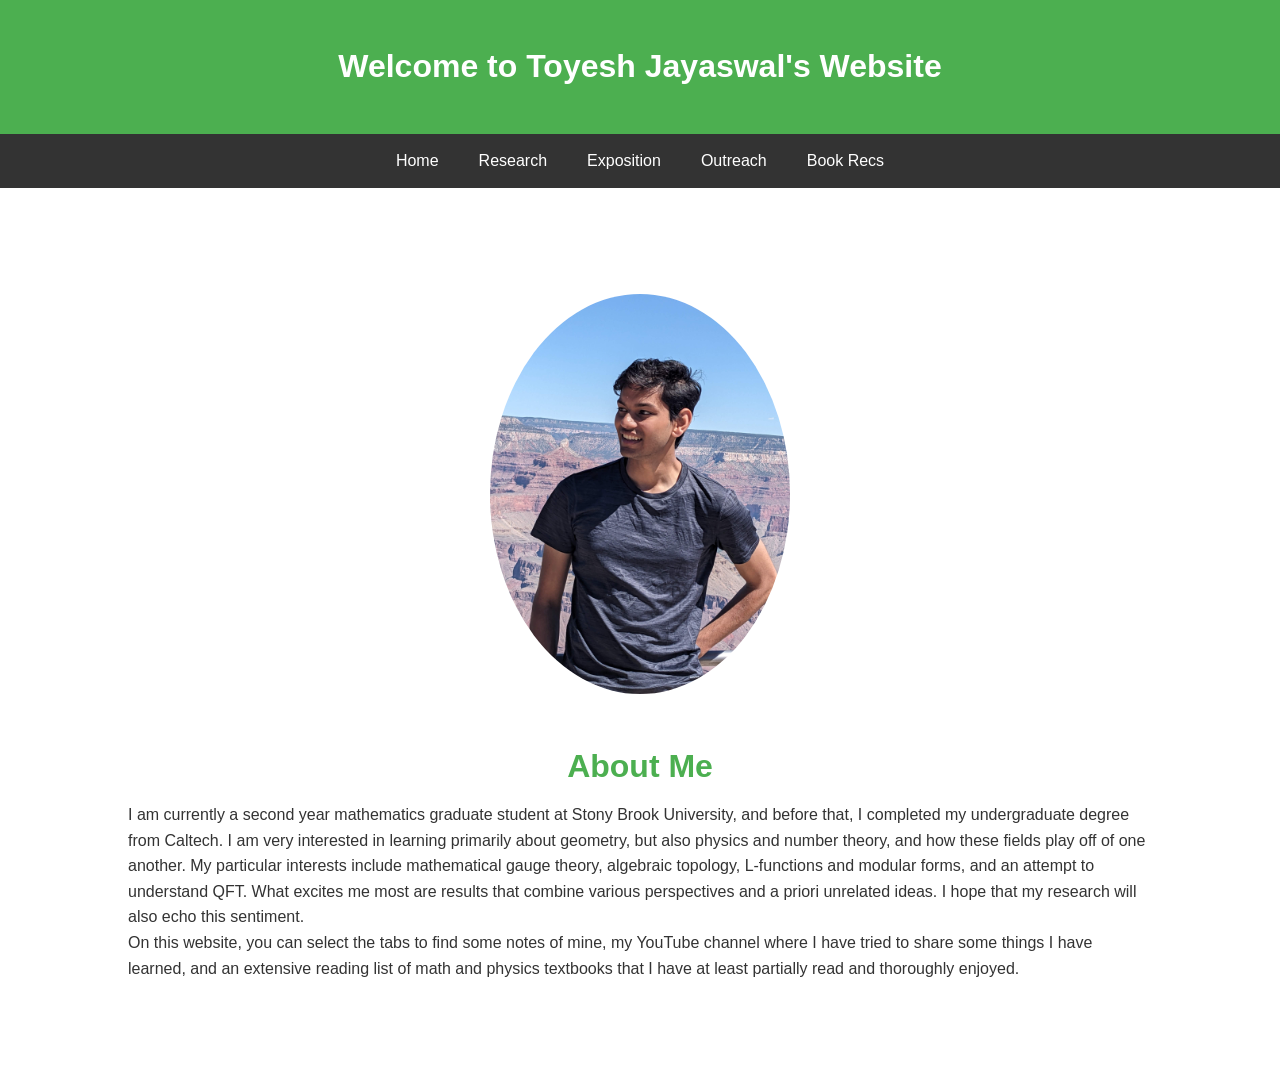
<file: index.html>
<!DOCTYPE html>
<html lang="en">
<head>
    <meta charset="UTF-8">
    <meta name="viewport" content="width=device-width, initial-scale=1.0">
    <title>Toyesh Jayaswal</title>
    <style>
        /* Global Styles */
        body {
            font-family: Arial, sans-serif;
            background-color: #f5f5f5;
            color: #333;
            margin: 0;
            padding: 0;
            line-height: 1.6;
        }
        header {
            background-color: #4CAF50;
            color: #fff;
            padding: 20px;
            text-align: center;
        }
        nav {
            display: flex;
            justify-content: center;
            background-color: #333;
        }
        nav a {
            color: #fff;
            text-decoration: none;
            padding: 14px 20px;
            display: block;
        }
        nav a:hover {
            background-color: #575757;
        }
        .main-content {
            display: flex;
            flex-direction: column;
            justify-content: center;
            align-items: center;
            height: 100vh;
            text-align: center;
            background-color: #fff;
        }
        .main-content p {
            max-width: 80%; /* Limit the width to 80% of the screen */
            margin: 0 auto; /* Horizontally center the paragraph */
            text-align: left; /* Center-align the text itself */
        }
        .profile-pic {
    	    border-radius: 50%;
    	    max-width: 300px; /* Increase this value to make the picture larger */
    	    width: 100%; /* Ensures responsiveness */
    	    margin-bottom: 20px;
	}
        .section-title {
            font-size: 2em;
            color: #4CAF50;
            margin-bottom: 10px;
        }
        footer {
            background-color: #333;
            color: #fff;
            text-align: center;
            padding: 10px 0;
        }
    </style>
</head>
<body>
    <header>
        <h1>Welcome to Toyesh Jayaswal's Website</h1>
    </header>
    <div id="navbar-placeholder"></div>
    <script>
        fetch("nav.html")
            .then(response => response.text())
            .then(data => {
                document.getElementById("navbar-placeholder").innerHTML = data;
            });
    </script>

    <div class="main-content">
        <img src="pics/pfp.jpg" alt="Your Profile Picture" class="profile-pic">
        <h2 class="section-title">About Me</h2>
        <p> I am currently a second year mathematics graduate student at Stony Brook University, and before that, I completed my undergraduate degree from Caltech.
            I am very interested in learning primarily about geometry, but also physics and number theory, and how these fields play off of one another. 
            My particular interests include mathematical gauge theory, algebraic topology, L-functions and modular forms, and an attempt to understand QFT. 
            What excites me most are results that combine various perspectives and a priori unrelated ideas. I hope that my research will also echo this sentiment. </p>

        <p> On this website, you can select the tabs to find some notes of mine, my YouTube channel where I have tried to share some things I have learned, and an 
            extensive reading list of math and physics textbooks that I have at least partially read and thoroughly enjoyed.
        </p>
    </div>
    <!-- <footer>
        <p>&copy; 2024 Your Name. All rights reserved.</p>
    </footer> -->
</body>
</html>
</file>
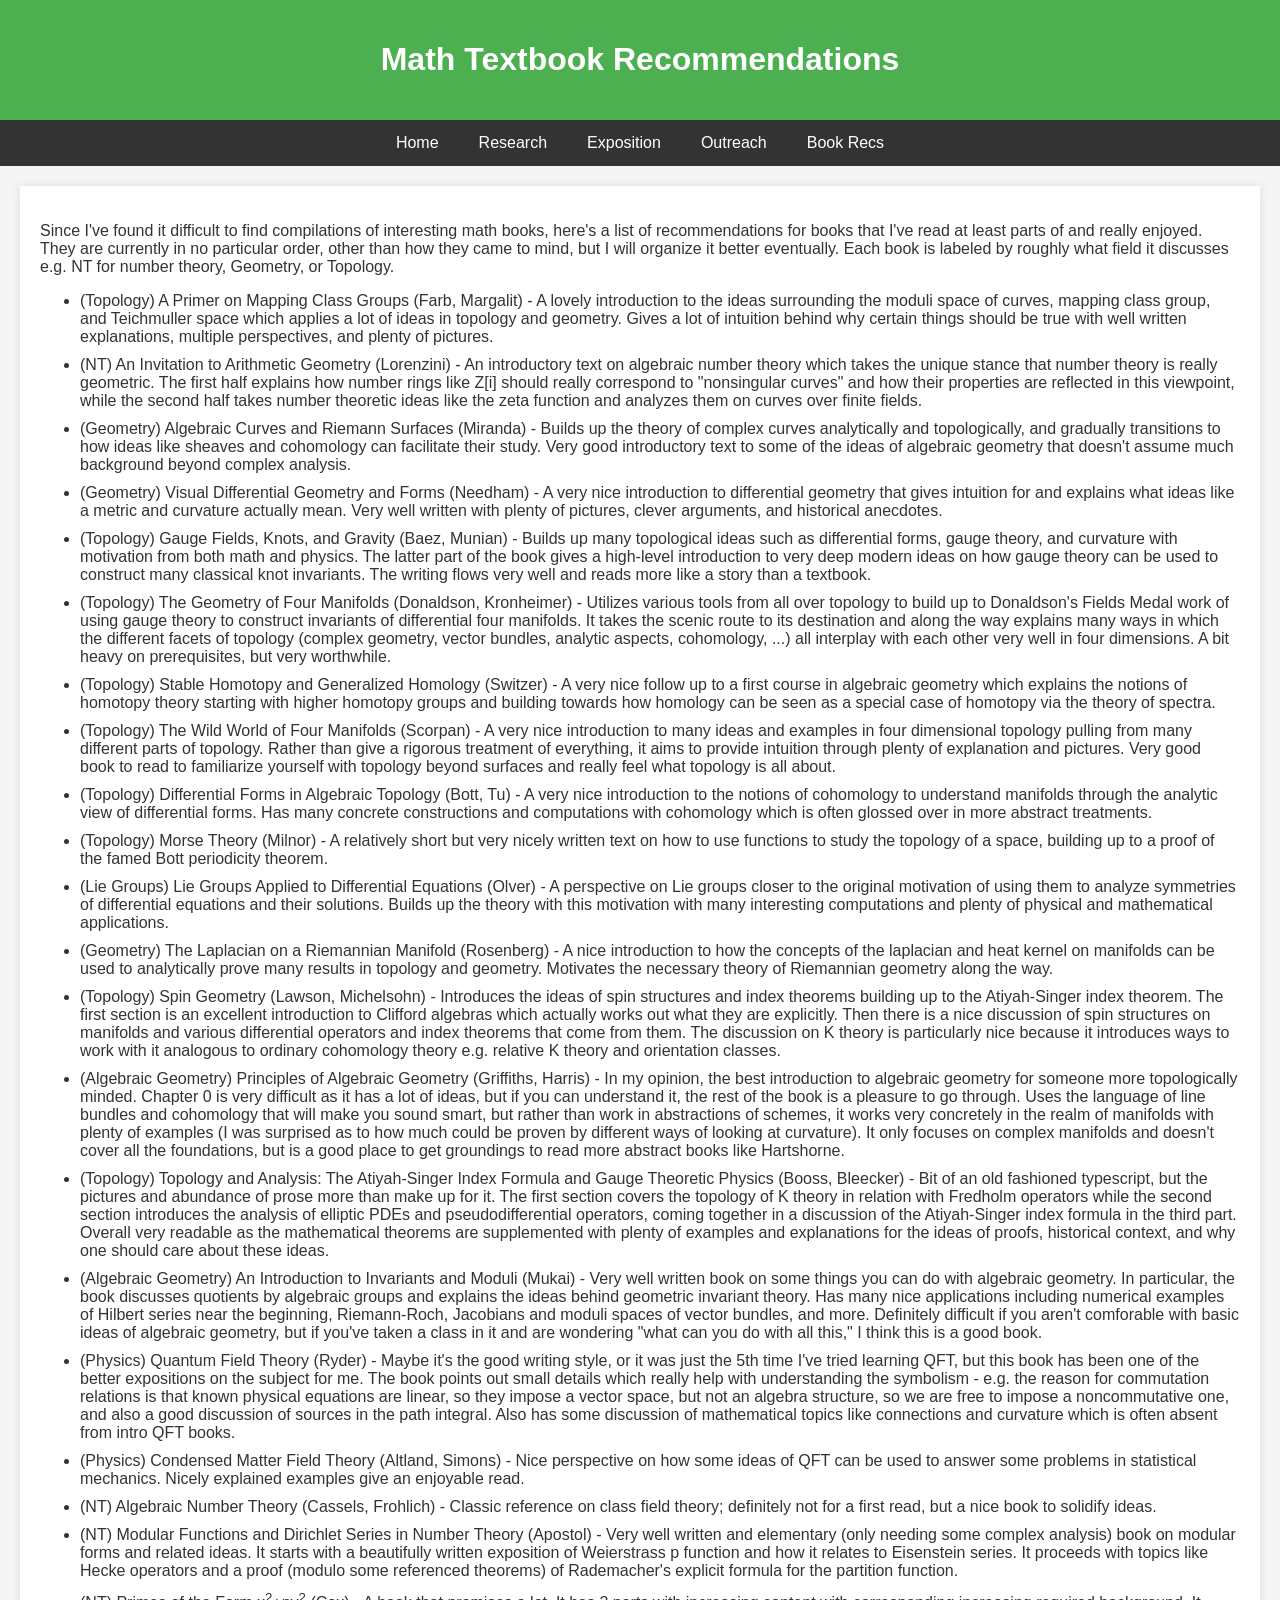
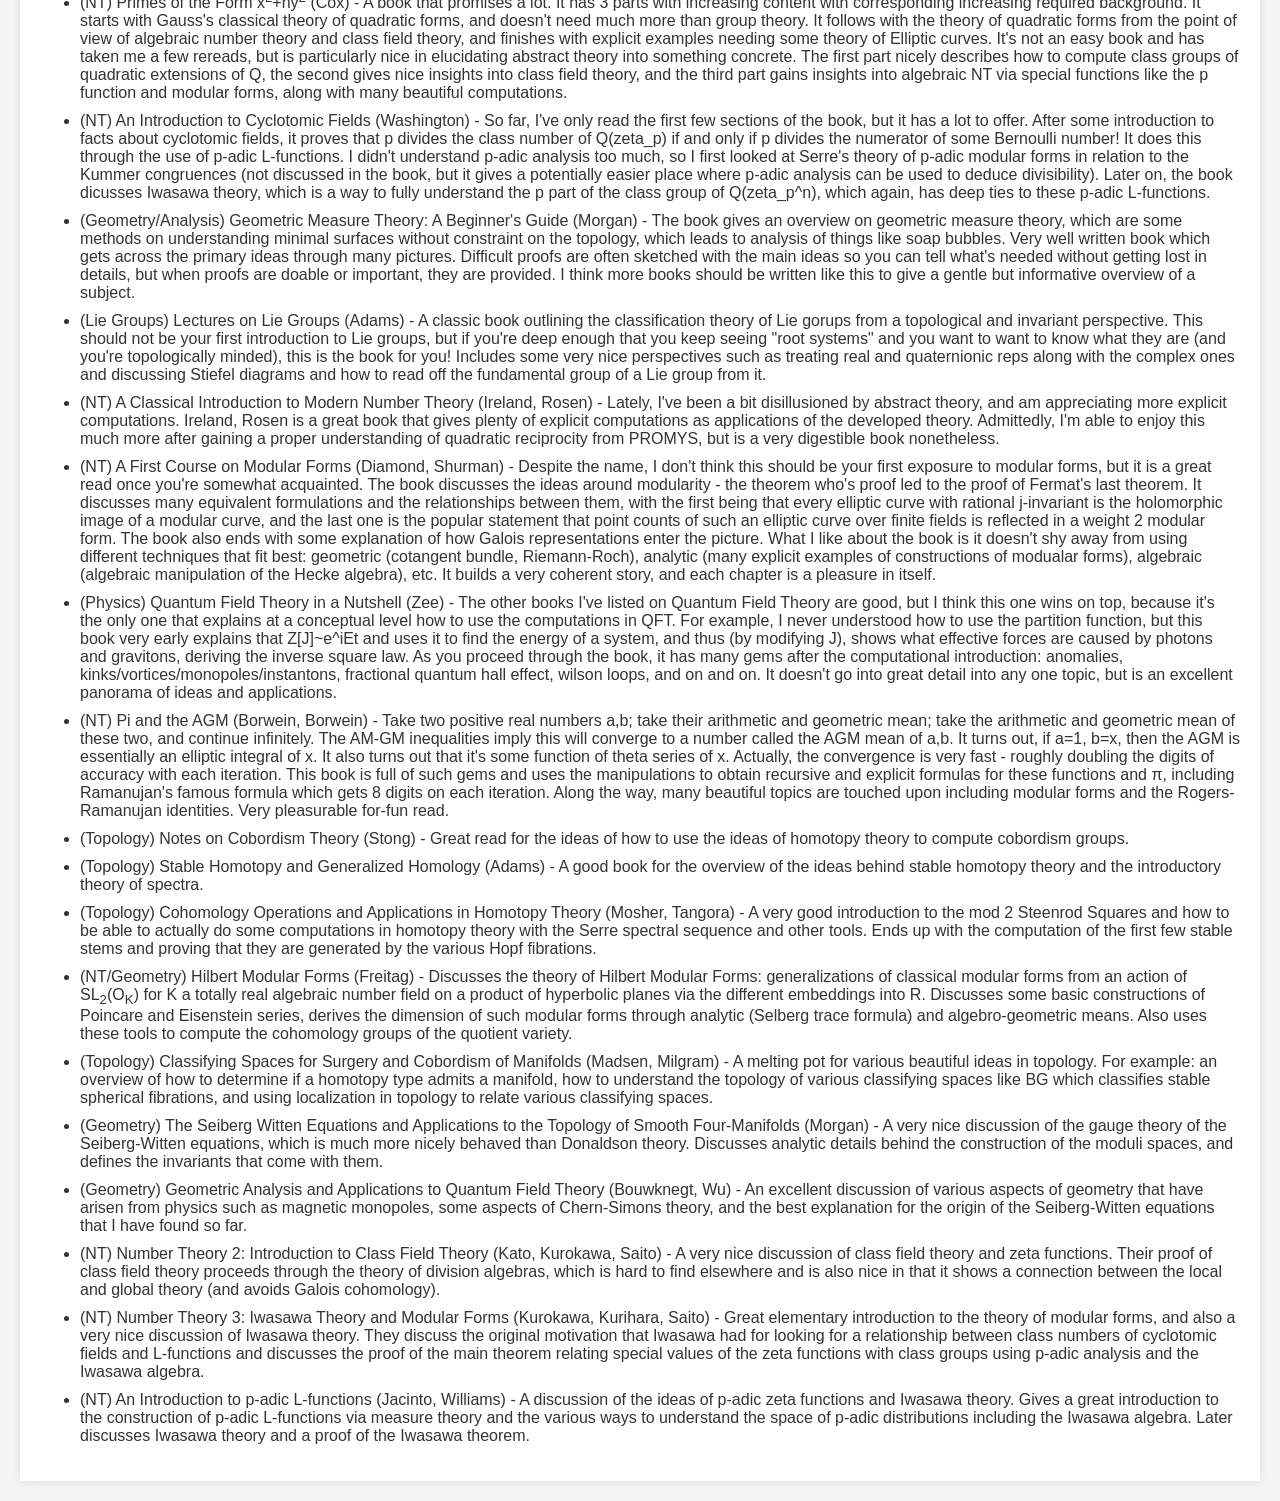
<file: books.html>
<!DOCTYPE html>
<html lang="en">
<head>
    <meta charset="UTF-8">
    <meta name="viewport" content="width=device-width, initial-scale=1.0">
    <title>Book Recs</title>
    <style>
        body {
            font-family: Arial, sans-serif;
            background-color: #f5f5f5;
            color: #333;
            margin: 0;
            padding: 0;
        }
        header {
            background-color: #4CAF50;
            color: #fff;
            padding: 20px;
            text-align: center;
        }
        nav {
            display: flex;
            justify-content: center;
            background-color: #333;
        }
        nav a {
            color: #fff;
            text-decoration: none;
            padding: 14px 20px;
            display: block;
        }
        nav a:hover {
            background-color: #575757;
        }
        .container {
            max-width: 1200px;
            margin: 20px auto;
            padding: 20px;
            background-color: #fff;
            box-shadow: 0 0 10px rgba(0, 0, 0, 0.1);
        }
        .container ul li {
            margin-bottom: 10px; /* Adds space below each list item */
        }
        footer {
            background-color: #333;
            color: #fff;
            text-align: center;
            padding: 10px 0;
            margin-top: 20px;
        }
        .section-title {
            font-size: 2em;
            color: #4CAF50;
            margin-bottom: 10px;
        }
    </style>
</head>
<body>
    <header>
        <h1>Math Textbook Recommendations</h1>
    </header>
    <div id="navbar-placeholder"></div>
    <script>
        fetch("nav.html")
            .then(response => response.text())
            .then(data => {
                document.getElementById("navbar-placeholder").innerHTML = data;
            });
    </script>
    <div class="container">
        <!-- <h2 class="section-title">My Research</h2> -->
        <p>Since I've found it difficult to find compilations of interesting math books, here's a list of recommendations for books that I've read at least parts of and really enjoyed. They are currently in no particular order, other than how they came to mind, but I will organize it better eventually. Each book is labeled by roughly what field it discusses e.g. NT for number theory, Geometry, or Topology. </p>
        <ul>
            <li>(Topology) A Primer on Mapping Class Groups (Farb, Margalit) - A lovely introduction to the ideas surrounding the moduli space of curves, mapping class group, and Teichmuller space which applies a lot of ideas in topology and geometry. Gives a lot of intuition behind why certain things should be true with well written explanations, multiple perspectives, and plenty of pictures.
            </li>
            <li>(NT) An Invitation to Arithmetic Geometry (Lorenzini) - An introductory text on algebraic number theory which takes the unique stance that number theory is really geometric. The first half explains how number rings like Z[i] should really correspond to "nonsingular curves" and how their properties are reflected in this viewpoint, while the second half takes number theoretic ideas like the zeta function and analyzes them on curves over finite fields.
            </li>
            <li>(Geometry) Algebraic Curves and Riemann Surfaces (Miranda) - Builds up the theory of complex curves analytically and topologically, and gradually transitions to how ideas like sheaves and cohomology can facilitate their study. Very good introductory text to some of the ideas of algebraic geometry that doesn't assume much background beyond complex analysis.
            </li>
            <li>(Geometry) Visual Differential Geometry and Forms (Needham) - A very nice introduction to differential geometry that gives intuition for and explains what ideas like a metric and curvature actually mean. Very well written with plenty of pictures, clever arguments, and historical anecdotes.
            </li>
            <li>(Topology) Gauge Fields, Knots, and Gravity (Baez, Munian) - Builds up many topological ideas such as differential forms, gauge theory, and curvature with motivation from both math and physics. The latter part of the book gives a high-level introduction to very deep modern ideas on how gauge theory can be used to construct many classical knot invariants. The writing flows very well and reads more like a story than a textbook.
            </li>
            <li>(Topology) The Geometry of Four Manifolds (Donaldson, Kronheimer) - Utilizes various tools from all over topology to build up to Donaldson's Fields Medal work of using gauge theory to construct invariants of differential four manifolds. It takes the scenic route to its destination and along the way explains many ways in which the different facets of topology (complex geometry, vector bundles, analytic aspects, cohomology, ...) all interplay with each other very well in four dimensions. A bit heavy on prerequisites, but very worthwhile.
            </li>
            <li>(Topology) Stable Homotopy and Generalized Homology (Switzer) - A very nice follow up to a first course in algebraic geometry which explains the notions of homotopy theory starting with higher homotopy groups and building towards how homology can be seen as a special case of homotopy via the theory of spectra.
            </li>
            <li>(Topology) The Wild World of Four Manifolds (Scorpan) - A very nice introduction to many ideas and examples in four dimensional topology pulling from many different parts of topology. Rather than give a rigorous treatment of everything, it aims to provide intuition through plenty of explanation and pictures. Very good book to read to familiarize yourself with topology beyond surfaces and really feel what topology is all about.
            </li>
            <!-- <li>(Topology) 4-Manifolds and Kirby Calculus (Gompf, Stipsicz) (I haven't actually read through this one yet, but it seems good) - Much of the same benefit as the book just above, but also introduces the ideas of Kirby calculus which is a very useful way to manipulate and understand four manifolds through knots. 
            </li> -->
            <li>(Topology) Differential Forms in Algebraic Topology (Bott, Tu) - A very nice introduction to the notions of cohomology to understand manifolds through the analytic view of differential forms. Has many concrete constructions and computations with cohomology which is often glossed over in more abstract treatments.
            </li>
            <li>(Topology) Morse Theory (Milnor) - A relatively short but very nicely written text on how to use functions to study the topology of a space, building up to a proof of the famed Bott periodicity theorem.
            </li>
            <li>(Lie Groups) Lie Groups Applied to Differential Equations (Olver) - A perspective on Lie groups closer to the original motivation of using them to analyze symmetries of differential equations and their solutions. Builds up the theory with this motivation with many interesting computations and plenty of physical and mathematical applications.
            </li>
            <li>(Geometry) The Laplacian on a Riemannian Manifold (Rosenberg) - A nice introduction to how the concepts of the laplacian and heat kernel on manifolds can be used to analytically prove many results in topology and geometry. Motivates the necessary theory of Riemannian geometry along the way.
            </li>
            <li>(Topology) Spin Geometry (Lawson, Michelsohn) - Introduces the ideas of spin structures and index theorems building up to the Atiyah-Singer index theorem. The first section is an excellent introduction to Clifford algebras which actually works out what they are explicitly. Then there is a nice discussion of spin structures on manifolds and various differential operators and index theorems that come from them. The discussion on K theory is particularly nice because it introduces ways to work with it analogous to ordinary cohomology theory e.g. relative K theory and orientation classes.
            </li>
            <li>(Algebraic Geometry) Principles of Algebraic Geometry (Griffiths, Harris) - In my opinion, the best introduction to algebraic geometry for someone more topologically minded. Chapter 0 is very difficult as it has a lot of ideas, but if you can understand it, the rest of the book is a pleasure to go through. Uses the language of line bundles and cohomology that will make you sound smart, but rather than work in abstractions of schemes, it works very concretely in the realm of manifolds with plenty of examples (I was surprised as to how much could be proven by different ways of looking at curvature). It only focuses on complex manifolds and doesn't cover all the foundations, but is a good place to get groundings to read more abstract books like Hartshorne.
            </li>
            <li>(Topology) Topology and Analysis: The Atiyah-Singer Index Formula and Gauge Theoretic Physics (Booss, Bleecker) - Bit of an old fashioned typescript, but the pictures and abundance of prose more than make up for it. The first section covers the topology of K theory in relation with Fredholm operators while the second section introduces the analysis of elliptic PDEs and pseudodifferential operators, coming together in a discussion of the Atiyah-Singer index formula in the third part. Overall very readable as the mathematical theorems are supplemented with plenty of examples and explanations for the ideas of proofs, historical context, and why one should care about these ideas.
            </li>
            <li>(Algebraic Geometry) An Introduction to Invariants and Moduli (Mukai) - Very well written book on some things you can do with algebraic geometry. In particular, the book discusses quotients by algebraic groups and explains the ideas behind geometric invariant theory. Has many nice applications including numerical examples of Hilbert series near the beginning, Riemann-Roch, Jacobians and moduli spaces of vector bundles, and more. Definitely difficult if you aren't comforable with basic ideas of algebraic geometry, but if you've taken a class in it and are wondering "what can you do with all this," I think this is a good book.
            </li>
            <li>(Physics) Quantum Field Theory (Ryder) - Maybe it's the good writing style, or it was just the 5th time I've tried learning QFT, but this book has been one of the better expositions on the subject for me. The book points out small details which really help with understanding the symbolism - e.g. the reason for commutation relations is that known physical equations are linear, so they impose a vector space, but not an algebra structure, so we are free to impose a noncommutative one, and also a good discussion of sources in the path integral. Also has some discussion of mathematical topics like connections and curvature which is often absent from intro QFT books.
            </li>
            <li>(Physics) Condensed Matter Field Theory (Altland, Simons) - Nice perspective on how some ideas of QFT can be used to answer some problems in statistical mechanics. Nicely explained examples give an enjoyable read.
            </li>
            <li>(NT) Algebraic Number Theory (Cassels, Frohlich) - Classic reference on class field theory; definitely not for a first read, but a nice book to solidify ideas. 
            </li>
            <li>(NT) Modular Functions and Dirichlet Series in Number Theory (Apostol) - Very well written and elementary (only needing some complex analysis) book on modular forms and related ideas. It starts with a beautifully written exposition of Weierstrass p function and how it relates to Eisenstein series. It proceeds with topics like Hecke operators and a proof (modulo some referenced theorems) of Rademacher's explicit formula for the partition function. 
            </li>
            <li>(NT) Primes of the Form x<sup>2</sup>+ny<sup>2</sup> (Cox) - A book that promises a lot. It has 3 parts with increasing content with corresponding increasing required background. It starts with Gauss's classical theory of quadratic forms, and doesn't need much more than group theory. It follows with the theory of quadratic forms from the point of view of algebraic number theory and class field theory, and finishes with explicit examples needing some theory of Elliptic curves. It's not an easy book and has taken me a few rereads, but is particularly nice in elucidating abstract theory into something concrete. The first part nicely describes how to compute class groups of quadratic extensions of Q, the second gives nice insights into class field theory, and the third part gains insights into algebraic NT via special functions like the p function and modular forms, along with many beautiful computations.
            </li>
            <li>(NT) An Introduction to Cyclotomic Fields (Washington) - So far, I've only read the first few sections of the book, but it has a lot to offer. After some introduction to facts about cyclotomic fields, it proves that p divides the class number of Q(zeta_p) if and only if p divides the numerator of some Bernoulli number! It does this through the use of p-adic L-functions. I didn't understand p-adic analysis too much, so I first looked at Serre's theory of p-adic modular forms in relation to the Kummer congruences (not discussed in the book, but it gives a potentially easier place where p-adic analysis can be used to deduce divisibility). Later on, the book dicusses Iwasawa theory, which is a way to fully understand the p part of the class group of Q(zeta_p^n), which again, has deep ties to these p-adic L-functions.
            </li>
            <li>(Geometry/Analysis) Geometric Measure Theory: A Beginner's Guide (Morgan) - The book gives an overview on geometric measure theory, which are some methods on understanding minimal surfaces without constraint on the topology, which leads to analysis of things like soap bubbles. Very well written book which gets across the primary ideas through many pictures. Difficult proofs are often sketched with the main ideas so you can tell what's needed without getting lost in details, but when proofs are doable or important, they are provided. I think more books should be written like this to give a gentle but informative overview of a subject.
            </li>
            <li>(Lie Groups) Lectures on Lie Groups (Adams) - A classic book outlining the classification theory of Lie gorups from a topological and invariant perspective. This should not be your first introduction to Lie groups, but if you're deep enough that you keep seeing "root systems" and you want to want to know what they are (and you're topologically minded), this is the book for you! Includes some very nice perspectives such as treating real and quaternionic reps along with the complex ones and discussing Stiefel diagrams and how to read off the fundamental group of a Lie group from it.
            </li>
            <li>(NT) A Classical Introduction to Modern Number Theory (Ireland, Rosen) - Lately, I've been a bit disillusioned by abstract theory, and am appreciating more explicit computations. Ireland, Rosen is a great book that gives plenty of explicit computations as applications of the developed theory. Admittedly, I'm able to enjoy this much more after gaining a proper understanding of quadratic reciprocity from PROMYS, but is a very digestible book nonetheless.
            </li>
            <li>(NT) A First Course on Modular Forms (Diamond, Shurman) - Despite the name, I don't think this should be your first exposure to modular forms, but it is a great read once you're somewhat acquainted. The book discusses the ideas around modularity - the theorem who's proof led to the proof of Fermat's last theorem. It discusses many equivalent formulations and the relationships between them, with the first being that every elliptic curve with rational j-invariant is the holomorphic image of a modular curve, and the last one is the popular statement that point counts of such an elliptic curve over finite fields is reflected in a weight 2 modular form. The book also ends with some explanation of how Galois representations enter the picture. What I like about the book is it doesn't shy away from using different techniques that fit best: geometric (cotangent bundle, Riemann-Roch), analytic (many explicit examples of constructions of modualar forms), algebraic (algebraic manipulation of the Hecke algebra), etc. It builds a very coherent story, and each chapter is a pleasure in itself.
            </li>
            <li>(Physics) Quantum Field Theory in a Nutshell (Zee) - The other books I've listed on Quantum Field Theory are good, but I think this one wins on top, because it's the only one that explains at a conceptual level how to use the computations in QFT. For example, I never understood how to use the partition function, but this book very early explains that Z[J]~e^iEt and uses it to find the energy of a system, and thus (by modifying J), shows what effective forces are caused by photons and gravitons, deriving the inverse square law. As you proceed through the book, it has many gems after the computational introduction: anomalies, kinks/vortices/monopoles/instantons, fractional quantum hall effect, wilson loops, and on and on. It doesn't go into great detail into any one topic, but is an excellent panorama of ideas and applications.
            </li>
            <li>(NT) Pi and the AGM (Borwein, Borwein) - Take two positive real numbers a,b; take their arithmetic and geometric mean; take the arithmetic and geometric mean of these two, and continue infinitely. The AM-GM inequalities imply this will converge to a number called the AGM mean of a,b. It turns out, if a=1, b=x, then the AGM is essentially an elliptic integral of x. It also turns out that it's some function of theta series of x. Actually, the convergence is very fast - roughly doubling the digits of accuracy with each iteration. This book is full of such gems and uses the manipulations to obtain recursive and explicit formulas for these functions and π, including Ramanujan's famous formula which gets 8 digits on each iteration. Along the way, many beautiful topics are touched upon including modular forms and the Rogers-Ramanujan identities. Very pleasurable for-fun read.
            </li>
            <li>(Topology) Notes on Cobordism Theory (Stong) - Great read for the ideas of how to use the ideas of homotopy theory to compute cobordism groups.
            </li>
            <li>(Topology) Stable Homotopy and Generalized Homology (Adams) - A good book for the overview of the ideas behind stable homotopy theory and the introductory theory of spectra.</li>
            <li>(Topology) Cohomology Operations and Applications in Homotopy Theory (Mosher, Tangora) - A very good introduction to the mod 2 Steenrod Squares and how to be able to actually do some computations in homotopy theory with the Serre spectral sequence and other tools. Ends up with the computation of the first few stable stems and proving that they are generated by the various Hopf fibrations.</li>
            <li>(NT/Geometry) Hilbert Modular Forms (Freitag) - Discusses the theory of Hilbert Modular Forms: generalizations of classical modular forms from an action of SL<sub>2</sub>(O<sub>K</sub>) for K a totally real algebraic number field on a product of hyperbolic planes via the different embeddings into R. Discusses some basic constructions of Poincare and Eisenstein series, derives the dimension of such modular forms through analytic (Selberg trace formula) and algebro-geometric means. Also uses these tools to compute the cohomology groups of the quotient variety.</li>
            <li>(Topology) Classifying Spaces for Surgery and Cobordism of Manifolds (Madsen, Milgram) - A melting pot for various beautiful ideas in topology. For example: an overview of how to determine if a homotopy type admits a manifold, how to understand the topology of various classifying spaces like BG which classifies stable spherical fibrations, and using localization in topology to relate various classifying spaces.</li>
            <li>(Geometry) The Seiberg Witten Equations and Applications to the Topology of Smooth Four-Manifolds (Morgan) - A very nice discussion of the gauge theory of the Seiberg-Witten equations, which is much more nicely behaved than Donaldson theory. Discusses analytic details behind the construction of the moduli spaces, and defines the invariants that come with them.</li>
            <li>(Geometry) Geometric Analysis and Applications to Quantum Field Theory (Bouwknegt, Wu) - An excellent discussion of various aspects of geometry that have arisen from physics such as magnetic monopoles, some aspects of Chern-Simons theory, and the best explanation for the origin of the Seiberg-Witten equations that I have found so far.</li>
            <li>(NT) Number Theory 2: Introduction to Class Field Theory (Kato, Kurokawa, Saito) - A very nice discussion of class field theory and zeta functions. Their proof of class field theory proceeds through the theory of division algebras, which is hard to find elsewhere and is also nice in that it shows a connection between the local and global theory (and avoids Galois cohomology).</li>
            <li>(NT) Number Theory 3: Iwasawa Theory and Modular Forms (Kurokawa, Kurihara, Saito) - Great elementary introduction to the theory of modular forms, and also a very nice discussion of Iwasawa theory. They discuss the original motivation that Iwasawa had for looking for a relationship between class numbers of cyclotomic fields and L-functions and discusses the proof of the main theorem relating special values of the zeta functions with class groups using p-adic analysis and the Iwasawa algebra.</li>
            <li>(NT) An Introduction to p-adic L-functions (Jacinto, Williams) - A discussion of the ideas of p-adic zeta functions and Iwasawa theory. Gives a great introduction to the construction of p-adic L-functions via measure theory and the various ways to understand the space of p-adic distributions including the Iwasawa algebra. Later discusses Iwasawa theory and a proof of the Iwasawa theorem.</li>
        </ul>
    </div>

</body>
</html>
</file>
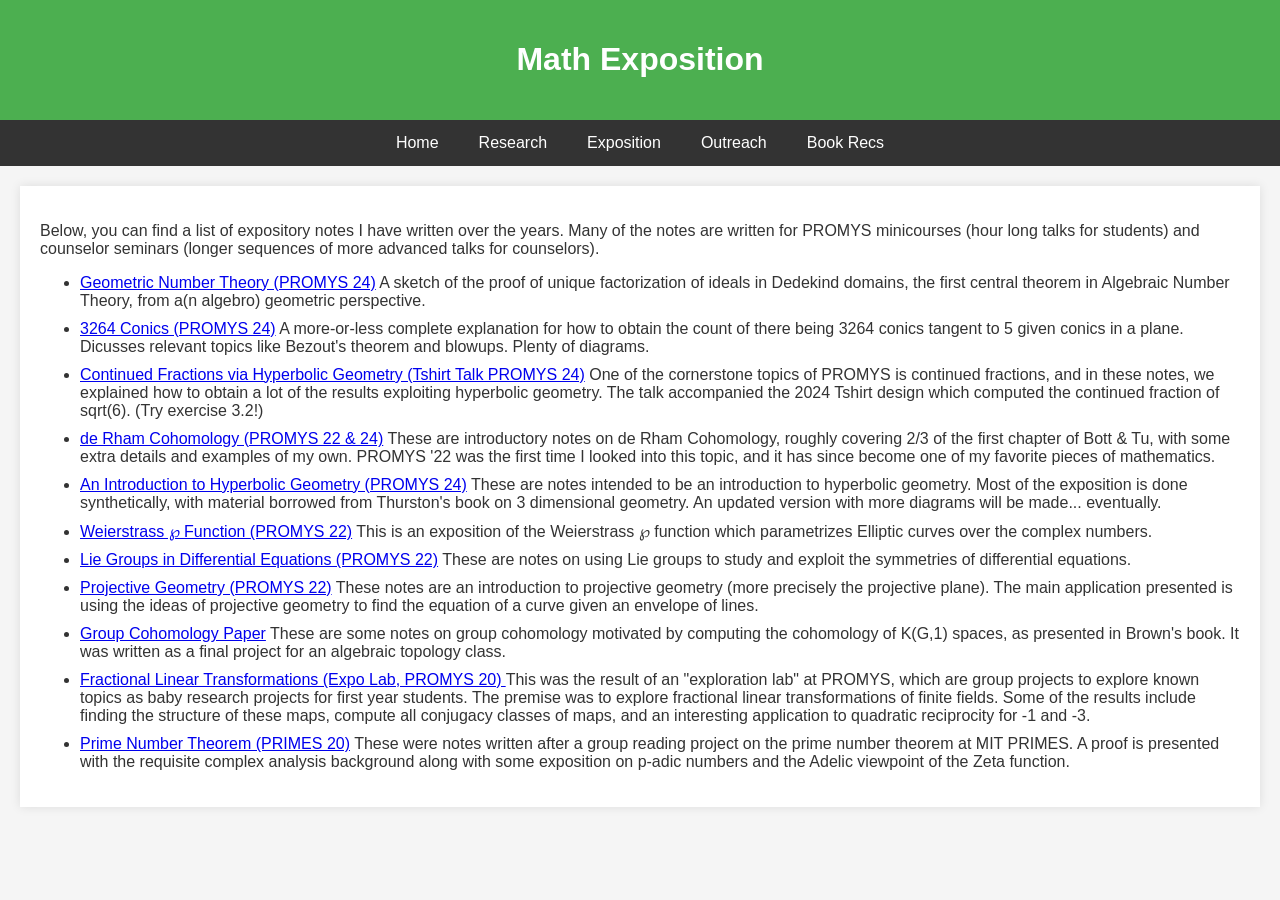
<file: exposition.html>
<!DOCTYPE html>
<html lang="en">
<head>
    <meta charset="UTF-8">
    <meta name="viewport" content="width=device-width, initial-scale=1.0">
    <title>Math Exposition</title>
    <style>
        body {
            font-family: Arial, sans-serif;
            background-color: #f5f5f5;
            color: #333;
            margin: 0;
            padding: 0;
        }
        header {
            background-color: #4CAF50;
            color: #fff;
            padding: 20px;
            text-align: center;
        }
        nav {
            display: flex;
            justify-content: center;
            background-color: #333;
        }
        nav a {
            color: #fff;
            text-decoration: none;
            padding: 14px 20px;
            display: block;
        }
        nav a:hover {
            background-color: #575757;
        }
        .container {
            max-width: 1200px;
            margin: 20px auto;
            padding: 20px;
            background-color: #fff;
            box-shadow: 0 0 10px rgba(0, 0, 0, 0.1);
        }
        .container ul li {
            margin-bottom: 10px; /* Adds space below each list item */
        }
        footer {
            background-color: #333;
            color: #fff;
            text-align: center;
            padding: 10px 0;
            margin-top: 20px;
        }
        .section-title {
            font-size: 2em;
            color: #4CAF50;
            margin-bottom: 10px;
        }
        
    </style>
</head>
<body>
    <header>
        <h1>Math Exposition</h1>
    </header>
    <div id="navbar-placeholder"></div>
    <script>
        fetch("nav.html")
            .then(response => response.text())
            .then(data => {
                document.getElementById("navbar-placeholder").innerHTML = data;
            });
    </script>
    <div class="container">
        <!-- <h2 class="section-title">My Research</h2> -->
        <p>Below, you can find a list of expository notes I have written over the years. Many of the notes are written for PROMYS minicourses
            (hour long talks for students) and counselor seminars (longer sequences of more advanced talks for counselors).
        </p>
        <ul>
            <li><a href="expositions/Algebraic_Number_Theory_Geometrically.pdf" target="_blank">Geometric Number Theory (PROMYS 24)</a> 
                A sketch of the proof of unique factorization of ideals in Dedekind domains, the first central theorem in Algebraic Number
                Theory, from a(n algebro) geometric perspective.</li>
            <li><a href="expositions/3264_Conics.pdf" target="_blank">3264 Conics (PROMYS 24)</a> 
                A more-or-less complete explanation for how to obtain the count of there being 3264 conics
                tangent to 5 given conics in a plane. Dicusses relevant topics like Bezout's theorem and 
                blowups. Plenty of diagrams.</li>
            <li><a href="expositions/Counselor_Seminars_2024.pdf" target="_blank">Continued Fractions via Hyperbolic Geometry (Tshirt Talk PROMYS 24)</a>
                One of the cornerstone topics of PROMYS is continued fractions, and in these notes, we explained how to obtain a lot of the
                results exploiting hyperbolic geometry. The talk accompanied the 2024 Tshirt design which computed the continued fraction of sqrt(6). 
                (Try exercise 3.2!)</li>
            <li><a href="expositions/de_Rham_Cohomology.pdf" target="_blank">de Rham Cohomology (PROMYS 22 & 24)</a>
                These are introductory notes on de Rham Cohomology, roughly covering 2/3 of the first chapter of Bott & Tu, with
                some extra details and examples of my own.
                PROMYS '22 was the first time I looked into this topic, and it has since become one of my favorite pieces of 
                mathematics.</li>
            <li><a href="expositions/Hyperbolic_Geometry.pdf" target="_blank">An Introduction to Hyperbolic Geometry (PROMYS 24)</a>
                These are notes intended to be an introduction to hyperbolic geometry. Most of the exposition is done synthetically,
                with material borrowed from Thurston's book on 3 dimensional geometry. An updated version with more diagrams will be
                made... eventually.</li>
            <li><a href="expositions/Elliptic Curves PROMYS Minicourse.pdf" target="_blank">Weierstrass ℘ Function (PROMYS 22)</a>
            This is an exposition of the Weierstrass ℘ function which parametrizes Elliptic curves over the complex
            numbers. </li>
            <li><a href="expositions/Lie Groups PROMYS Counselor Seminar.pdf" target="_blank">Lie Groups in Differential Equations (PROMYS 22)</a>
            These are notes on using Lie groups to study and exploit the symmetries of differential equations. </li>
            <li><a href="expositions/Projective Geometry PROMYS Minicourse.pdf" target="_blank">Projective Geometry (PROMYS 22)</a>
            These notes are an introduction to projective geometry (more precisely the projective plane). The main
            application presented is using the ideas of projective geometry to find the equation of a curve given an envelope
            of lines. </li>
            <li><a href="expositions/Group Cohomology Paper (Alg Top Project).pdf" target="_blank">Group Cohomology Paper</a>
            These are some notes on group cohomology motivated by computing the cohomology of K(G,1) spaces, as presented
            in Brown's book. It was written as a final project for an algebraic topology class.</li>
            <li><a href="expositions/PROMYS Fractional Linear Transformations Paper.pdf" target="_blank">Fractional Linear Transformations (Expo Lab, PROMYS 20) </a>
            This was the result of an "exploration lab" at PROMYS, which are group projects to explore known topics as baby research projects for 
            first year students. The premise was to explore fractional linear transformations of finite fields. Some of the results include finding 
            the structure of these maps, compute all conjugacy classes of maps, and an interesting application to quadratic reciprocity for -1 and -3.</li>
            <li><a href="expositions/2020 PRIMES Expository Paper.pdf" target="_blank">Prime Number Theorem (PRIMES 20)</a>
            These were notes written after a group reading project on the prime number theorem  at MIT PRIMES. A proof is presented with the requisite 
            complex analysis background along with some exposition on p-adic numbers and the Adelic viewpoint of the Zeta function.</li>
            <!-- <li><a href=""></a></li> -->
        </ul>
    </div>
</body>
</html>
</file>
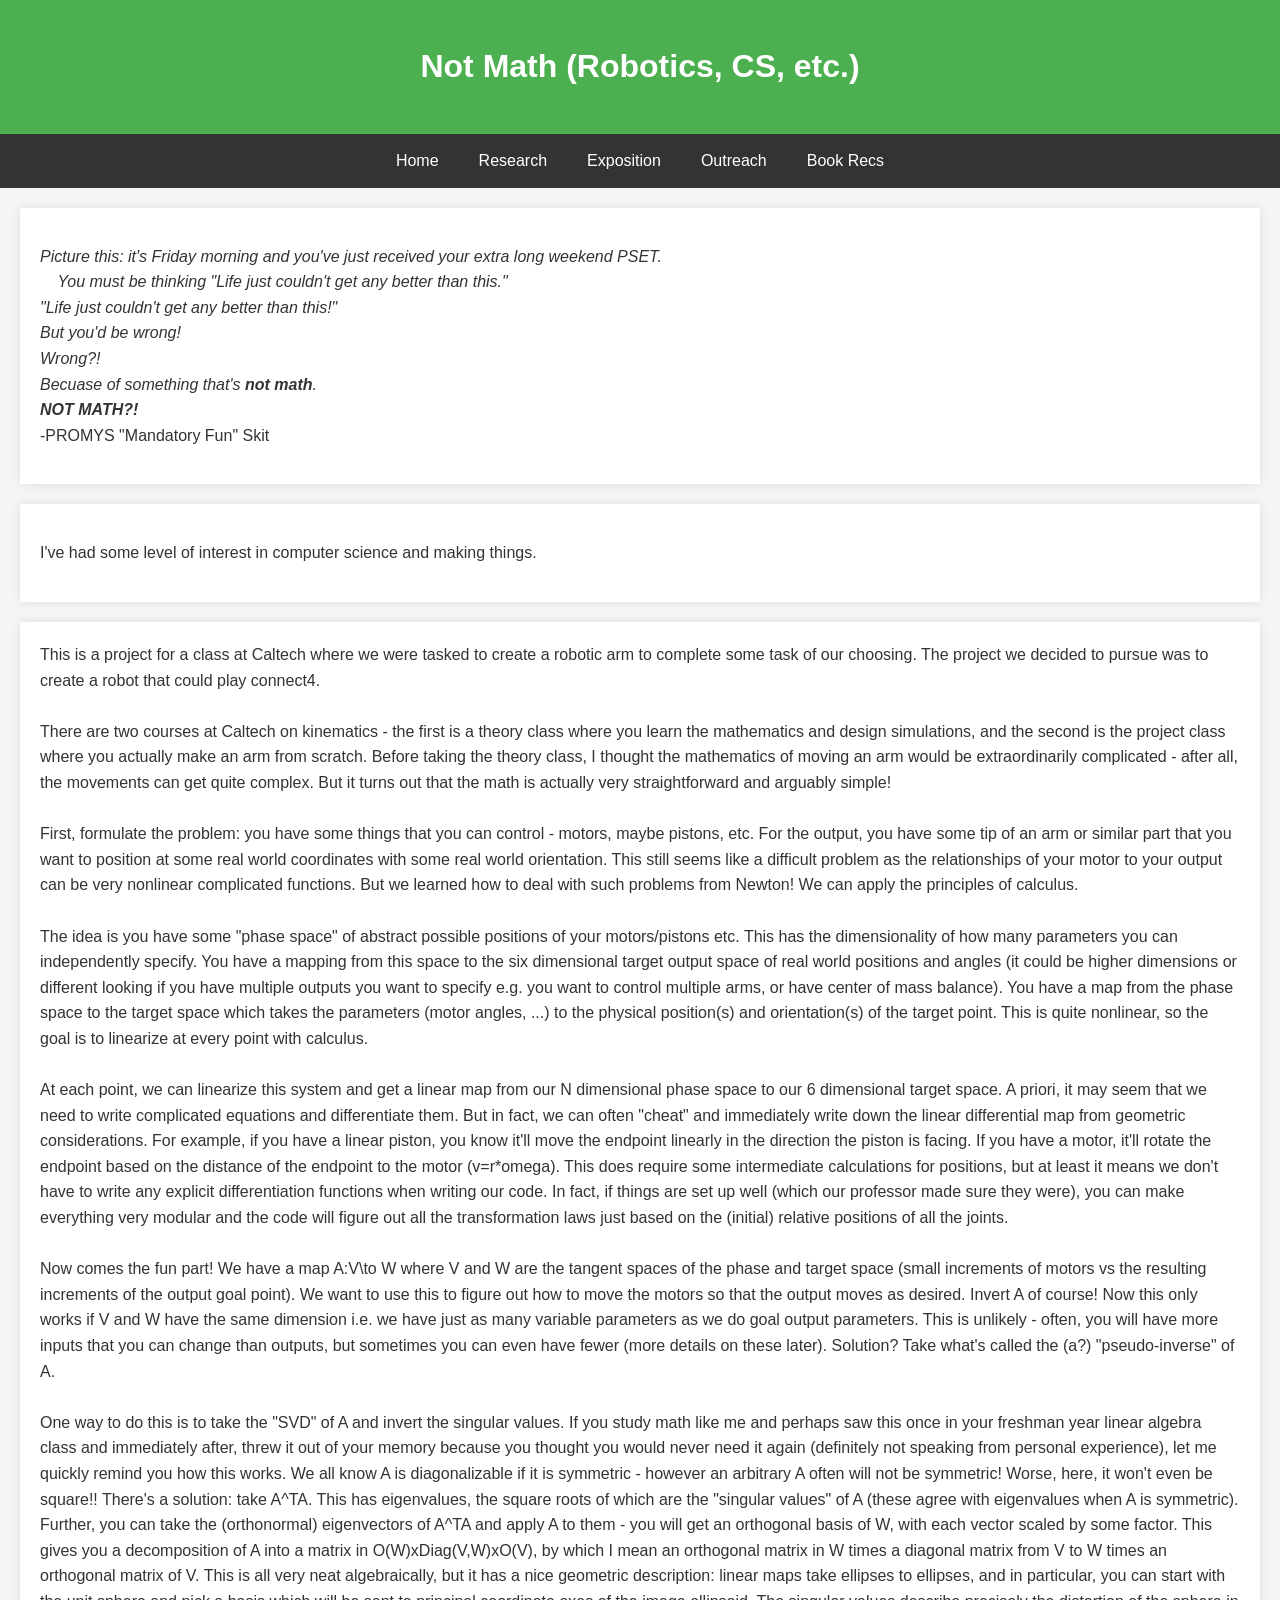
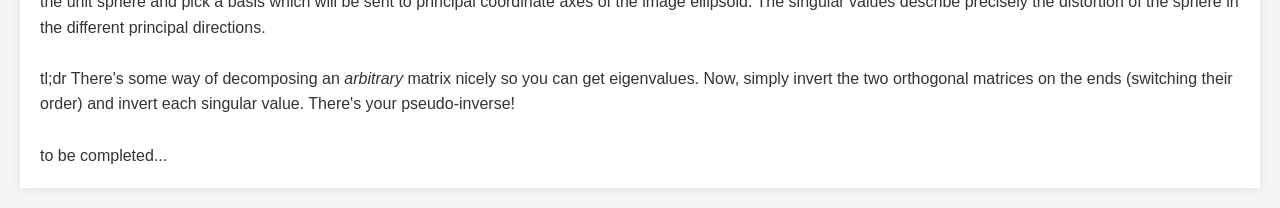
<file: not_math.html>
<!DOCTYPE html>
<html lang="en">
<head>
    <meta charset="UTF-8">
    <meta name="viewport" content="width=device-width, initial-scale=1.0">
    <title>Not Math</title>
    <link rel="stylesheet" href="style.css">    
    <style>
        body {
            font-family: Arial, sans-serif;
            background-color: #f5f5f5;
            color: #333;
            margin: 0;
            padding: 0;
        }
        header {
            background-color: #4CAF50;
            color: #fff;
            padding: 20px;
            text-align: center;
        }
        nav {
            display: flex;
            justify-content: center;
            background-color: #333;
        }
        nav a {
            color: #fff;
            text-decoration: none;
            padding: 14px 20px;
            display: block;
        }
        nav a:hover {
            background-color: #575757;
        }
        .container {
            max-width: 1200px;
            margin: 20px auto;
            padding: 20px;
            background-color: #fff;
            box-shadow: 0 0 10px rgba(0, 0, 0, 0.1);
        }
        .container ul li {
            margin-bottom: 10px; /* Adds space below each list item */
        }
        footer {
            background-color: #333;
            color: #fff;
            text-align: center;
            padding: 10px 0;
            margin-top: 20px;
        }
        .section-title {
            font-size: 2em;
            color: #4CAF50;
            margin-bottom: 10px;
        }
    </style>
</head>

<body>
    <header>
        <h1>Not Math (Robotics, CS, etc.)</h1>
    </header>
    <div id="navbar-placeholder"></div>
    <script>
        fetch("nav.html")
            .then(response => response.text())
            .then(data => {
                document.getElementById("navbar-placeholder").innerHTML = data;
            });
    </script>
    <div class="container">
        <p><i>Picture this: it's Friday morning and you've just received your extra long weekend PSET. <br> 
            &nbsp;&nbsp;&nbsp;&nbsp;You must be thinking "Life just couldn't get any better than this."<br>
            "Life just couldn't get any better than this!"<br>
            But you'd be wrong!<br>
            Wrong?! <br>
            Becuase of something that's <b>not math</b>.<br>
            <b>NOT MATH?!</b><br>
        </i>
        -PROMYS "Mandatory Fun" Skit
        </p>
    </div>

    <div class="container">
        <p>I've had some level of interest in computer science and making things. 
        </p>
    </div>

    <div class="container">
        <!-- robotic arm -->
        This is a project for a class at Caltech where we were tasked to create a robotic arm to complete some task of our choosing. 
        The project we decided to pursue was to create a robot that could play connect4. 
        <br><br>
        <!-- Kinematics Math -->
        There are two courses at Caltech on kinematics - the first is a theory class where you learn the mathematics and design simulations,
        and the second is the project class where you actually make an arm from scratch. Before taking the theory class, I thought the mathematics
        of moving an arm would be extraordinarily complicated - after all, the movements can get quite complex. But it turns out that the math
        is actually very straightforward and arguably simple!
        <br><br>

        First, formulate the problem: you have some things that you can control - motors, maybe pistons, etc. For the output, you have some 
        tip of an arm or similar part that you want to position at some real world coordinates with some real world orientation. This still seems
        like a difficult problem as the relationships of your motor to your output can be very nonlinear complicated functions. But we learned
        how to deal with such problems from Newton! We can apply the principles of calculus.
        <br><br>

        The idea is you have some "phase space" of abstract possible positions of your motors/pistons etc. This has the dimensionality of how many
        parameters you can independently specify. You have a mapping from this space to the six dimensional target output space of real world positions and angles 
        (it could be higher dimensions or different looking if you have multiple outputs you want to specify e.g. you want to control multiple arms, 
        or have center of mass balance). You have a map from the phase space to the target space which takes the parameters (motor angles, ...) to 
        the physical position(s) and orientation(s) of the target point. This is quite nonlinear, so the goal is to linearize at every point with calculus.
        <br><br>
        
        At each point, we can linearize this system and get a linear map from our N dimensional phase space to our 6 dimensional
        target space. A priori, it may seem that we need to write complicated equations and differentiate them. But in fact, we can often "cheat" and immediately
        write down the linear differential map from geometric considerations. For example, if you have a linear piston, you know it'll move the endpoint linearly 
        in the direction the piston is facing. If you have a motor, it'll rotate the endpoint based on the distance of the endpoint to the motor (v=r*omega). 
        This does require some intermediate calculations for positions, but at least it means we don't have to write any explicit differentiation functions
        when writing our code. In fact, if things are set up well (which our professor made sure they were), you can make everything very modular and the code
        will figure out all the transformation laws just based on the (initial) relative positions of all the joints.
        <br><br>

        Now comes the fun part! We have a map A:V\to W where V and W are the tangent spaces of the phase and target space (small increments of motors vs
        the resulting increments of the output goal point). We want to use this to figure out how to move the motors so that the output moves as desired.
        Invert A of course! Now this only works if V and W have the same dimension i.e. we have just as many variable parameters as we do goal output parameters.
        This is unlikely - often, you will have more inputs that you can change than outputs, but sometimes you can even have fewer (more details on these later). 
        Solution? Take what's called the (a?) "pseudo-inverse" of A. 
        <br><br>
        
        One way to do this is to take the "SVD" of A and invert the singular values. If you study math
        like me and perhaps saw this once in your freshman year linear algebra class and immediately after, threw it out of your memory because you thought you would never need it
        again (definitely not speaking from personal experience), let me quickly remind you how this works. We all know A is diagonalizable if it is symmetric - however
        an arbitrary A often will not be symmetric! Worse, here, it won't even be square!! There's a solution: take A^TA. This has eigenvalues, the square roots of which are
        the "singular values" of A (these agree with eigenvalues when A is symmetric). Further, you can take the (orthonormal) eigenvectors of A^TA and apply A to them - you
        will get an orthogonal basis of W, with each vector scaled by some factor. This gives you a decomposition of A into a matrix in O(W)xDiag(V,W)xO(V), by which I mean an orthogonal
        matrix in W times a diagonal matrix from V to W times an orthogonal matrix of V. This is all very neat algebraically, but it has a nice geometric description: linear maps take
        ellipses to ellipses, and in particular, you can start with the unit sphere and pick a basis which will be sent to principal coordinate axes of the image ellipsoid. The singular
        values describe precisely the distortion of the sphere in the different principal directions.
        <br><br>

        tl;dr There's some way of decomposing an <i>arbitrary</i> matrix nicely so you can get eigenvalues. Now, simply invert the two orthogonal matrices on the ends
        (switching their order) and invert each singular value. There's your pseudo-inverse! <!-- You may worry that there are issues with inverting zero. Your worry would be well founded and in fact 
        will lead your robot to doing something like this: -->
        <br><br>
        to be completed...
    </div>
    
</body>
</file>
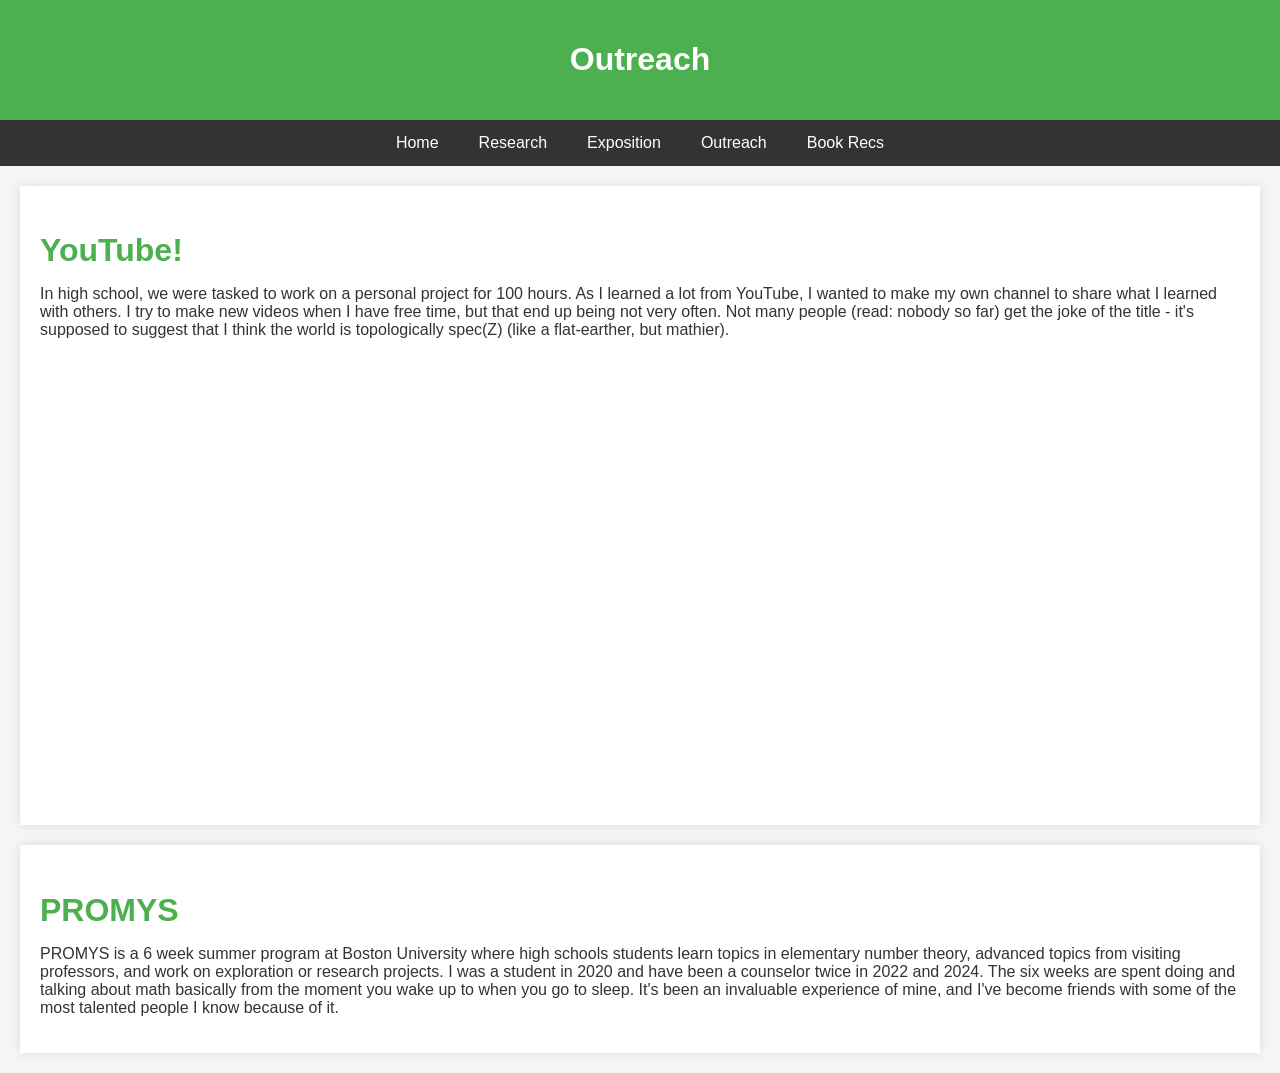
<file: outreach.html>
<!DOCTYPE html>
<html lang="en">
<head>
    <meta charset="UTF-8">
    <meta name="viewport" content="width=device-width, initial-scale=1.0">
    <title>Outreach</title>
    <style>
        body {
            font-family: Arial, sans-serif;
            background-color: #f5f5f5;
            color: #333;
            margin: 0;
            padding: 0;
        }
        header {
            background-color: #4CAF50;
            color: #fff;
            padding: 20px;
            text-align: center;
        }
        nav {
            display: flex;
            justify-content: center;
            background-color: #333;
        }
        nav a {
            color: #fff;
            text-decoration: none;
            padding: 14px 20px;
            display: block;
        }
        nav a:hover {
            background-color: #575757;
        }
        .container {
            max-width: 1200px;
            margin: 20px auto;
            padding: 20px;
            background-color: #fff;
            box-shadow: 0 0 10px rgba(0, 0, 0, 0.1);
        }
        footer {
            background-color: #333;
            color: #fff;
            text-align: center;
            padding: 10px 0;
            margin-top: 20px;
        }
        .section-title {
            font-size: 2em;
            color: #4CAF50;
            margin-bottom: 10px;
        }
        .youtube-embed {
            max-width: 800px; /* Set the maximum width for the video */
            margin: 0 auto; /* Center it on the page */
            aspect-ratio: 16 / 9; /* Maintain aspect ratio for the video */
            overflow: hidden;
        }
        .youtube-embed iframe {
            width: 100%;
            height: 100%;
            border: none;
        }
    </style>
</head>
<body>
    <header>
        <h1>Outreach</h1>
    </header>
    <div id="navbar-placeholder"></div>
    <script>
        fetch("nav.html")
            .then(response => response.text())
            .then(data => {
                document.getElementById("navbar-placeholder").innerHTML = data;
            });
    </script>
    <div class="container">
        <h2 class="section-title">YouTube!</h2>
        <p>In high school, we were tasked to work on a personal project for 100 hours. As I learned a lot from YouTube, I wanted to 
            make my own channel to share what I learned with others. I try to make new videos when I have free time, but that end up being 
            not very often. Not many people (read: nobody so far) get the joke of the title - it's supposed to suggest that I think
            the world is topologically spec(Z) (like a flat-earther, but mathier).
        </p>
        <div class="youtube-embed">
            <!-- <iframe 
                src="https://www.youtube.com/@speczearther8278" 
                frameborder="0" 
                allow="accelerometer; autoplay; clipboard-write; encrypted-media; gyroscope; picture-in-picture" 
                allowfullscreen 
                title="YouTube Uploads Playlist Preview">
            </iframe> -->
            <iframe width="853" height="480" src="https://www.youtube.com/embed/f_7gS-Ii_qE" title="Ma 14 Lecture 1 - Basic Definitions (Differential Forms)" frameborder="0" allow="accelerometer; autoplay; clipboard-write; encrypted-media; gyroscope; picture-in-picture; web-share" referrerpolicy="strict-origin-when-cross-origin" allowfullscreen></iframe>
        </div>
    </div>
    <div class="container">
        <h2 class="section-title">PROMYS</h2>
        <p>PROMYS is a 6 week summer program at Boston University where high schools students learn 
            topics in elementary number theory, advanced topics from visiting professors, and work on
            exploration or research projects. I was a student in 2020 and have been a counselor twice
            in 2022 and 2024. The six weeks are spent doing and talking about math basically from the 
            moment you wake up to when you go to sleep. It's been an invaluable experience of mine, and 
            I've become friends with some of the most talented people I know because of it.
        </p>
    </div>
    
</body>
</html>
</file>
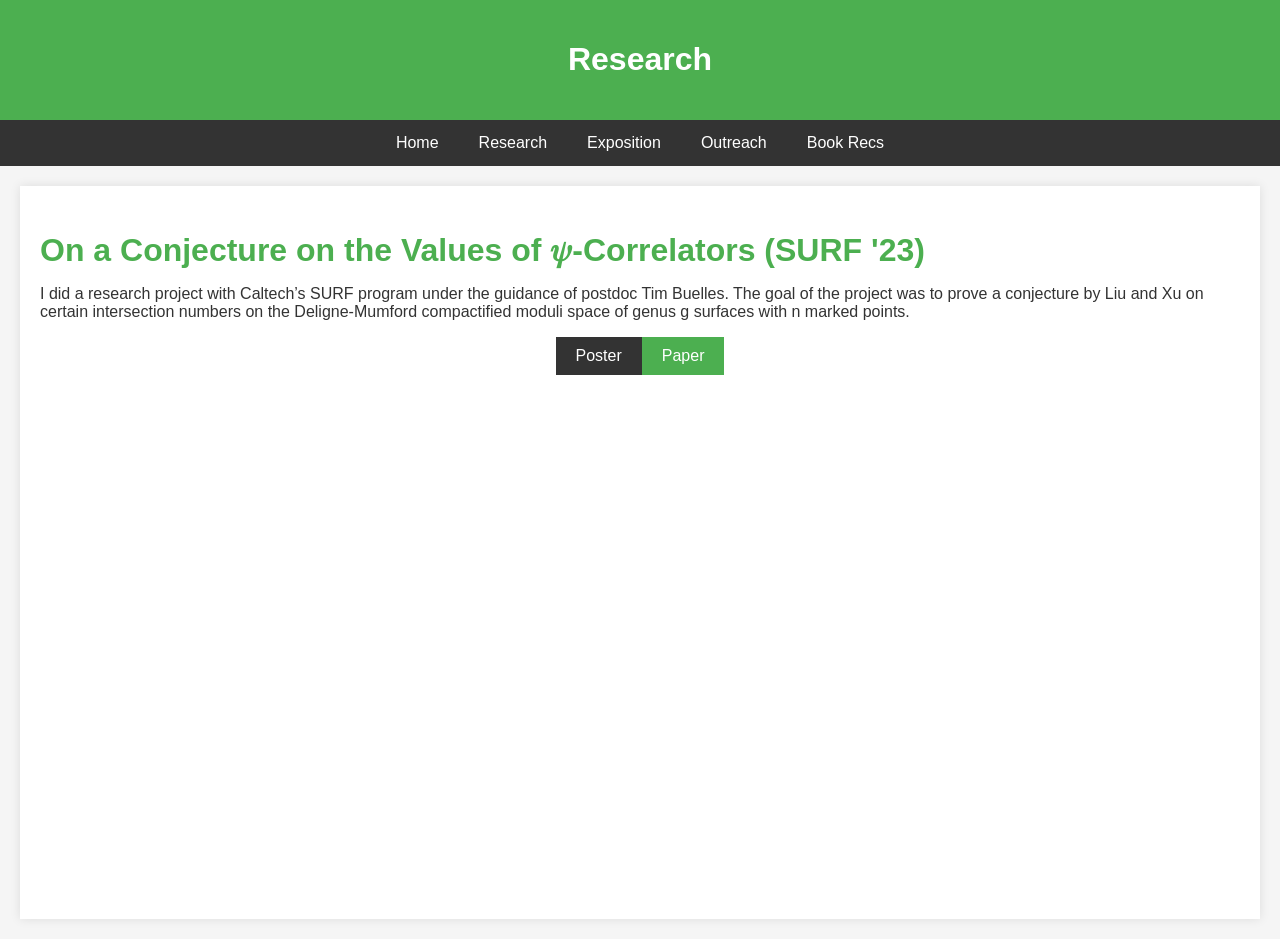
<file: research.html>
<!DOCTYPE html>
<html lang="en">
<head>
    <meta charset="UTF-8">
    <meta name="viewport" content="width=device-width, initial-scale=1.0">
    <title>Research</title>
    <style>
        body {
            font-family: Arial, sans-serif;
            background-color: #f5f5f5;
            color: #333;
            margin: 0;
            padding: 0;
        }
        header {
            background-color: #4CAF50;
            color: #fff;
            padding: 20px;
            text-align: center;
        }
        nav {
            display: flex;
            justify-content: center;
            background-color: #333;
        }
        nav a {
            color: #fff;
            text-decoration: none;
            padding: 14px 20px;
            display: block;
        }
        nav a:hover {
            background-color: #575757;
        }
        .container {
            max-width: 1200px;
            margin: 20px auto;
            padding: 20px;
            background-color: #fff;
            box-shadow: 0 0 10px rgba(0, 0, 0, 0.1);
        }
        footer {
            background-color: #333;
            color: #fff;
            text-align: center;
            padding: 10px 0;
            margin-top: 20px;
        }
        .section-title {
            font-size: 2em;
            color: #4CAF50;
            margin-bottom: 10px;
        }
        .tabs {
            display: flex;
            justify-content: center;
            margin-bottom: 20px;
        }
        .tabs button {
            background-color: #4CAF50;
            color: white;
            border: none;
            padding: 10px 20px;
            cursor: pointer;
            font-size: 1em;
        }
        .tabs button.active {
            background-color: #333;
        }
        .tabs button:hover {
            background-color: #575757;
        }
        .content {
            display: none;
        }
        .content.active {
            display: block;
        }
        iframe {
            width: 100%;
            height: 500px;
            border: none;
        }
    </style>
</head>
<body>
    <header>
        <h1>Research</h1>
    </header>
    
    <div id="navbar-placeholder"></div>
    <script>
        fetch("nav.html")
            .then(response => response.text())
            .then(data => {
                document.getElementById("navbar-placeholder").innerHTML = data;
            });
    </script>
    <div class="container">
        <h2 class="section-title">On a Conjecture on the Values of 𝜓-Correlators (SURF '23)</h2>
        <p>I did a research project with Caltech’s SURF program under the guidance of postdoc Tim Buelles. The goal of the project was to prove
            a conjecture by Liu and Xu on certain intersection numbers on
            the Deligne-Mumford compactified moduli space of genus g surfaces with
            n marked points.</p>
            <div class="tabs">
                <button class="tab-button active" onclick="showContent('poster')">Poster</button>
                <button class="tab-button" onclick="showContent('paper')">Paper</button>
            </div>
            <div id="poster" class="content active">
                <iframe src="research/SURF 22/2023_SURF_Poster.pdf"></iframe>
            </div>
            <div id="paper" class="content">
                <iframe src="research/SURF 22/2023_SURF_Results.pdf"></iframe>
            </div>
    </div>
    
    <script>
        function showContent(tabId) {
            const contents = document.querySelectorAll('.content');
            const buttons = document.querySelectorAll('.tab-button');
            
            contents.forEach(content => content.classList.remove('active'));
            buttons.forEach(button => button.classList.remove('active'));
            
            document.getElementById(tabId).classList.add('active');
            document.querySelector(`[onclick="showContent('${tabId}')"]`).classList.add('active');
        }
    </script>
    <!-- <footer>
        <p>&copy; 2024 Your Name. All rights reserved.</p>
    </footer> -->
</body>
</html>
</file>
<file: style.css>
/* Global Styles */
        body {
            font-family: Arial, sans-serif;
            background-color: #f5f5f5;
            color: #333;
            margin: 0;
            padding: 0;
            line-height: 1.6;
        }
        header {
            background-color: #4CAF50;
            color: #fff;
            padding: 20px;
            text-align: center;
        }
        nav {
            display: flex;
            justify-content: center;
            background-color: #333;
        }
        nav a {
            color: #fff;
            text-decoration: none;
            padding: 14px 20px;
            display: block;
        }
        nav a:hover {
            background-color: #575757;
        }
        .main-content {
            display: flex;
            flex-direction: column;
            justify-content: center;
            align-items: center;
            height: 100vh;
            text-align: center;
            background-color: #fff;
        }
        .main-content p {
            max-width: 80%; /* Limit the width to 80% of the screen */
            margin: 0 auto; /* Horizontally center the paragraph */
            text-align: center; /* Center-align the text itself */
        }
        .profile-pic {
    	    border-radius: 50%;
    	    max-width: 300px; /* Increase this value to make the picture larger */
    	    width: 100%; /* Ensures responsiveness */
    	    margin-bottom: 20px;
	}
        .section-title {
            font-size: 2em;
            color: #4CAF50;
            margin-bottom: 10px;
        }
        footer {
            background-color: #333;
            color: #fff;
            text-align: center;
            padding: 10px 0;
        }
</file>
